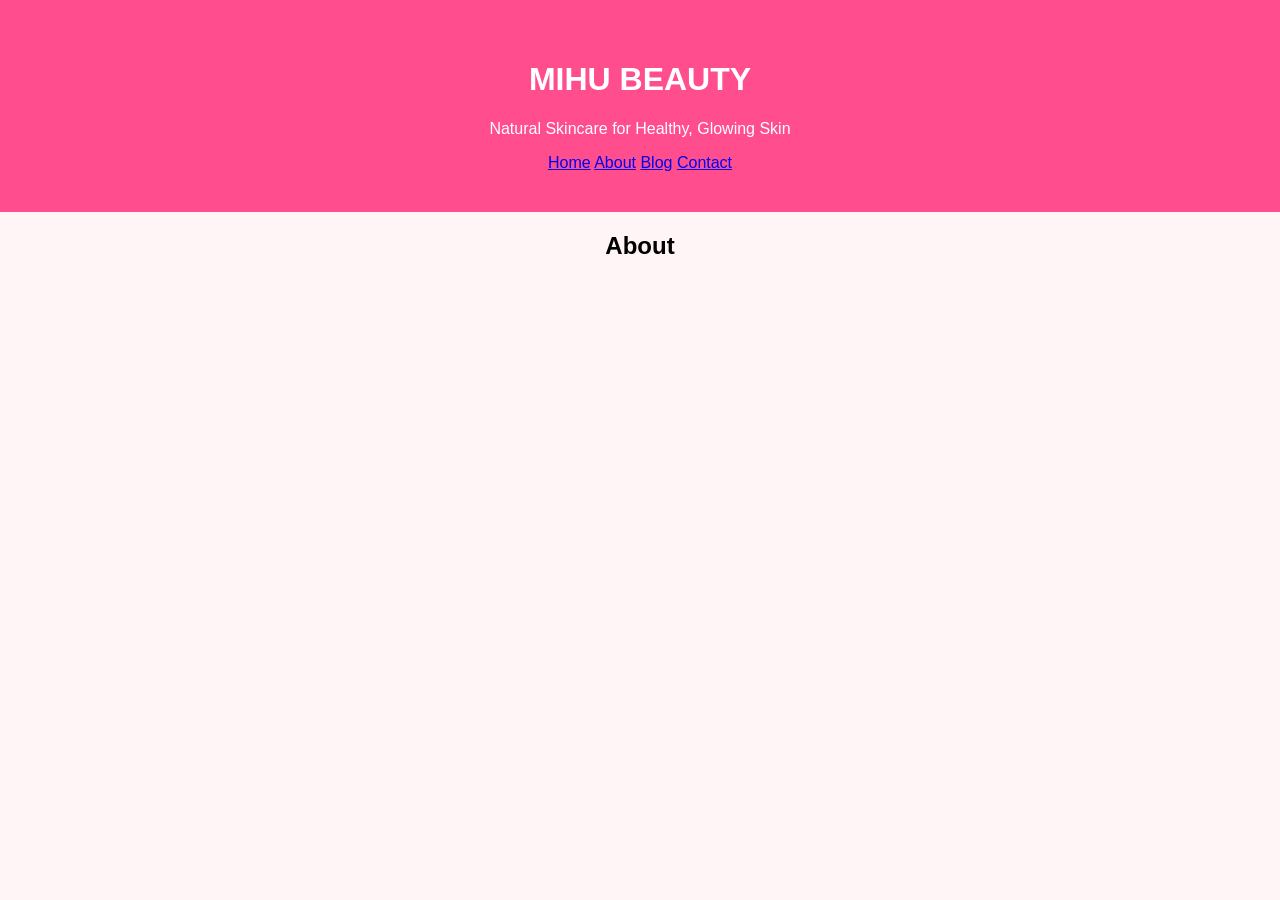
<file: about.html>
<!DOCTYPE html>
<html>
<head>

<title>About Us | Mihu Beauty</title>

<meta name="description" content="Learn about Mihu Beauty skincare brand. Our mission is to provide high quality beauty creams for glowing skin.">

<link rel="stylesheet" href="style.css">

</head>

<body>

<header>

<h1>MIHU BEAUTY</h1>

<p>Natural Skincare for Healthy, Glowing Skin</p>

<nav>

<a href="index.html">Home</a>
<a href="about.html">About</a>
<a href="blog.html">Blog</a>
<a href="contact.html">Contact</a>

</nav>

</header>


<section class="about">

<h2>About
</file>
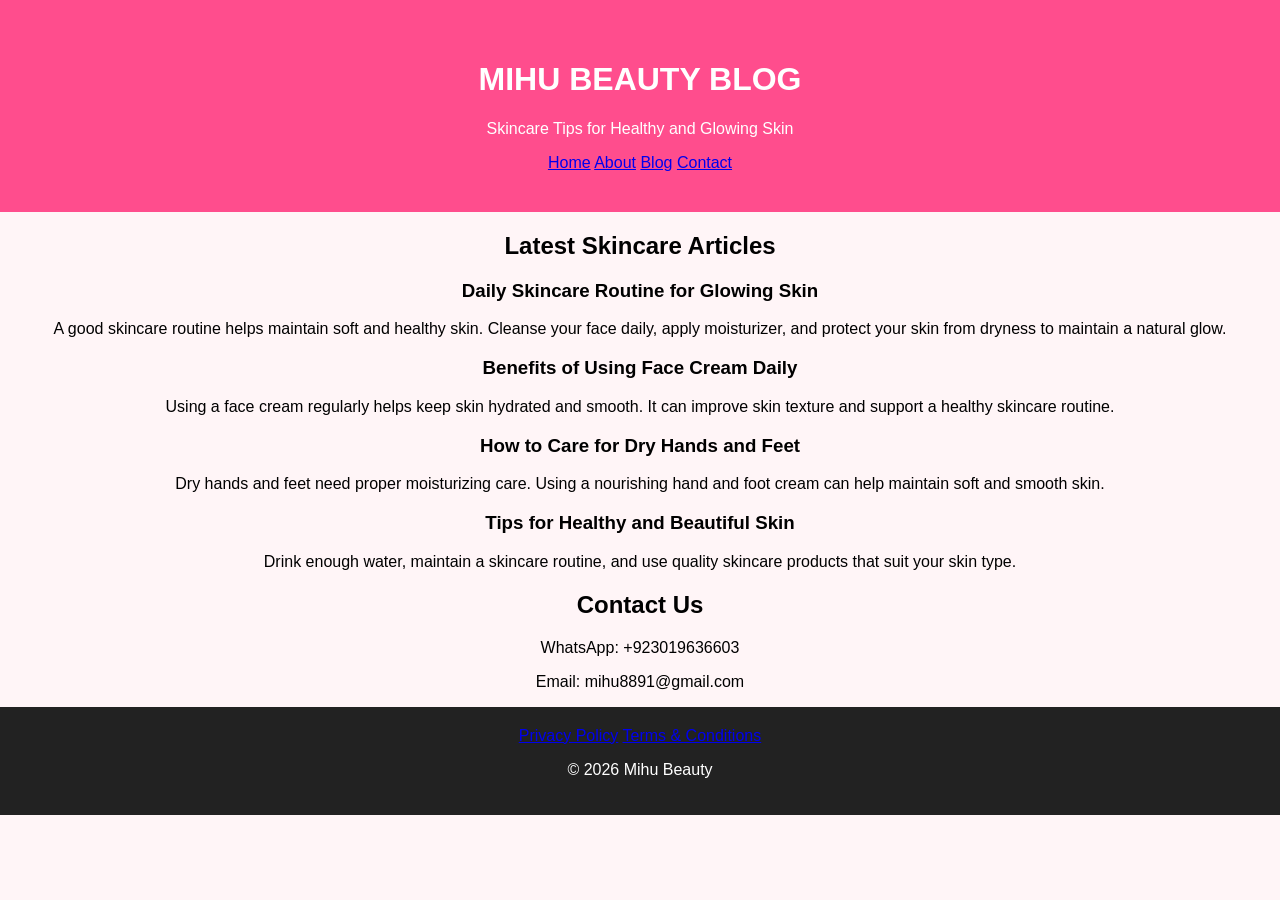
<file: blog.html>
<!DOCTYPE html>
<html>
<head>

<title>Skincare Blog | Mihu Beauty</title>

<meta name="description" content="Mihu Beauty skincare tips, beauty routines, and guides for healthy glowing skin.">

<link rel="stylesheet" href="style.css">

</head>

<body>

<header>

<h1>MIHU BEAUTY BLOG</h1>

<p>Skincare Tips for Healthy and Glowing Skin</p>

<nav>

<a href="index.html">Home</a>
<a href="about.html">About</a>
<a href="blog.html">Blog</a>
<a href="contact.html">Contact</a>

</nav>

</header>

<section class="blog">

<h2>Latest Skincare Articles</h2>

<div class="post">

<h3>Daily Skincare Routine for Glowing Skin</h3>

<p>
A good skincare routine helps maintain soft and healthy skin. 
Cleanse your face daily, apply moisturizer, and protect your skin 
from dryness to maintain a natural glow.
</p>

</div>


<div class="post">

<h3>Benefits of Using Face Cream Daily</h3>

<p>
Using a face cream regularly helps keep skin hydrated and smooth. 
It can improve skin texture and support a healthy skincare routine.
</p>

</div>


<div class="post">

<h3>How to Care for Dry Hands and Feet</h3>

<p>
Dry hands and feet need proper moisturizing care. 
Using a nourishing hand and foot cream can help maintain 
soft and smooth skin.
</p>

</div>


<div class="post">

<h3>Tips for Healthy and Beautiful Skin</h3>

<p>
Drink enough water, maintain a skincare routine, and use 
quality skincare products that suit your skin type.
</p>

</div>

</section>


<section class="contact">

<h2>Contact Us</h2>

<p>WhatsApp: +923019636603</p>

<p>Email: mihu8891@gmail.com</p>

</section>


<footer>

<a href="privacy.html">Privacy Policy</a>

<a href="terms.html">Terms & Conditions</a>

<p>© 2026 Mihu Beauty</p>

</footer>

</body>

</html>
</file>
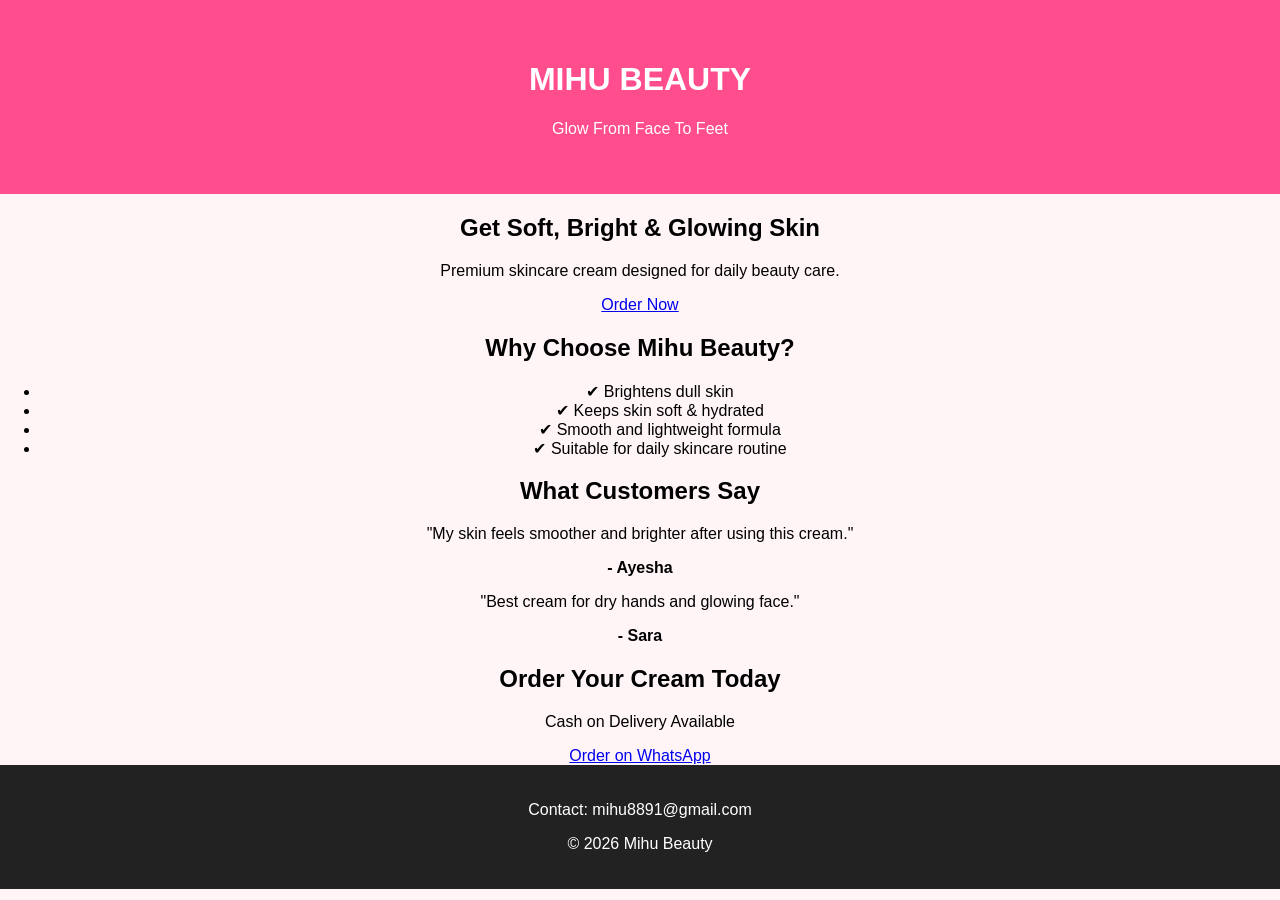
<file: landing.html>
<!DOCTYPE html>
<html>
<head>

<title>Mihu Beauty | Glow Skin Cream</title>

<meta name="description" content="Discover Mihu Beauty skincare products for glowing skin. Face Beauty Whitening Cream and Hand & Foot Cream available with Cash on Delivery.">

<meta name="viewport" content="width=device-width, initial-scale=1.0">

<link rel="stylesheet" href="style.css">

</head>

<body>

<header>

<h1>MIHU BEAUTY</h1>

<p>Glow From Face To Feet</p>

</header>


<section class="hero">

<h2>Get Soft, Bright & Glowing Skin</h2>

<p>Premium skincare cream designed for daily beauty care.</p>

<a href="order.html" class="buy-btn">Order Now</a>

</section>


<section class="benefits">

<h2>Why Choose Mihu Beauty?</h2>

<ul>

<li>✔ Brightens dull skin</li>
<li>✔ Keeps skin soft & hydrated</li>
<li>✔ Smooth and lightweight formula</li>
<li>✔ Suitable for daily skincare routine</li>

</ul>

</section>


<section class="reviews">

<h2>What Customers Say</h2>

<div class="review">

<p>"My skin feels smoother and brighter after using this cream."</p>

<strong>- Ayesha</strong>

</div>

<div class="review">

<p>"Best cream for dry hands and glowing face."</p>

<strong>- Sara</strong>

</div>

</section>


<section class="cta">

<h2>Order Your Cream Today</h2>

<p>Cash on Delivery Available</p>

<a href="https://wa.me/923019636603" class="buy-btn">Order on WhatsApp</a>

</section>


<footer>

<p>Contact: mihu8891@gmail.com</p>

<p>© 2026 Mihu Beauty</p>

</footer>

</body>
</html>
</file>
<file: style.css>
body{
font-family: Arial;
background:#fff5f7;
margin:0;
text-align:center;
}

header{
background:#ff4d8d;
color:white;
padding:40px;
}

.products{
padding:40px;
}

.order{
background:white;
padding:40px;
}

input,select{
padding:10px;
margin:10px;
width:250px;
}

button{
background:#ff4d8d;
color:white;
padding:15px 30px;
border:none;
border-radius:5px;
}

footer{
background:#222;
color:white;
padding:20px;
}
</file>
